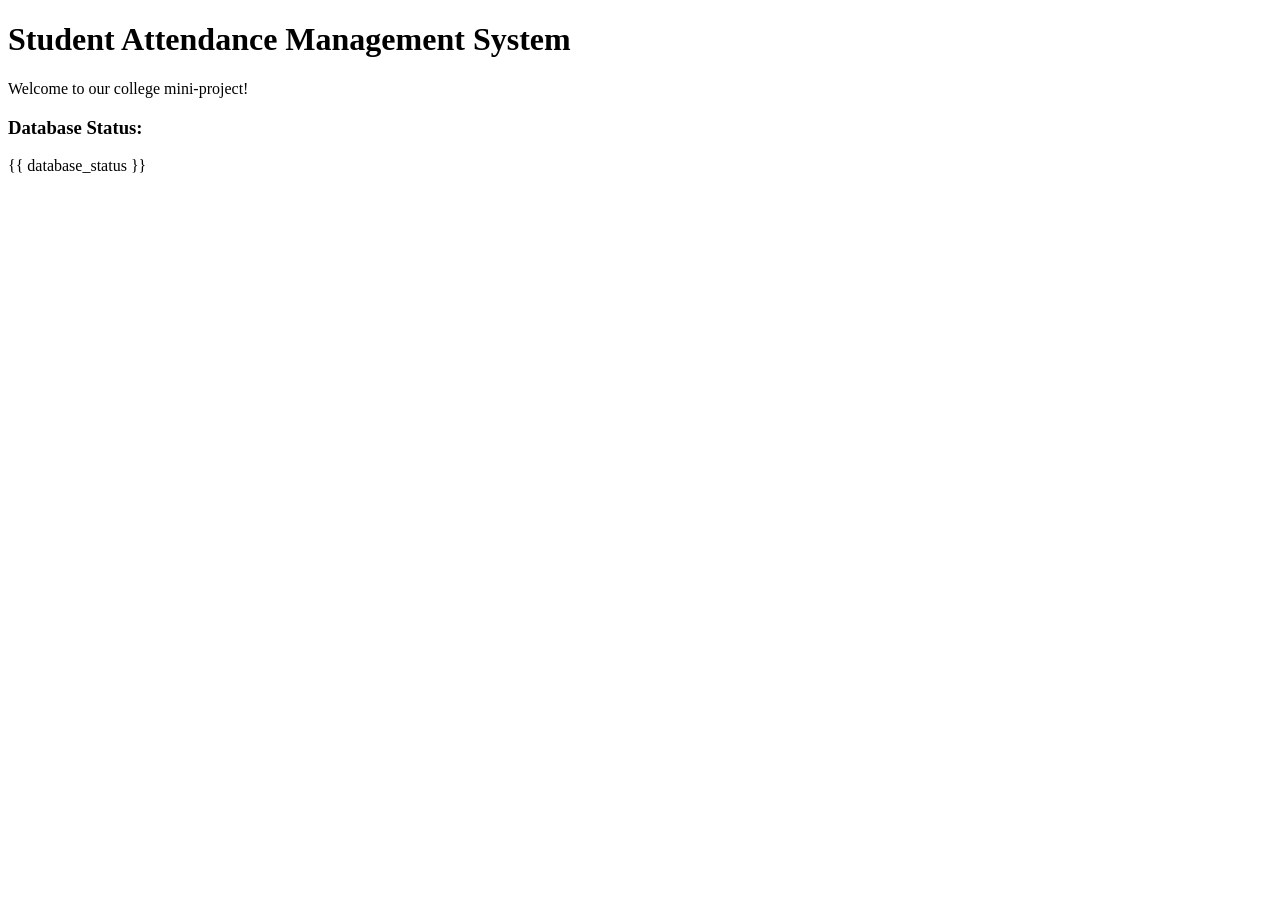
<file: templates/index.html>
<!DOCTYPE html>
<html lang="en">
<head>
    <meta charset="UTF-8">
    <meta name="viewport" content="width=device-width, initial-scale=1.0">
    <title>Student Attendance Management</title>
</head>
<body>
    <h1>Student Attendance Management System</h1>

    <p>Welcome to our college mini-project!</p>

    <h3>Database Status:</h3>
    <p>{{ database_status }}</p>
</body>
</html>
</file>
